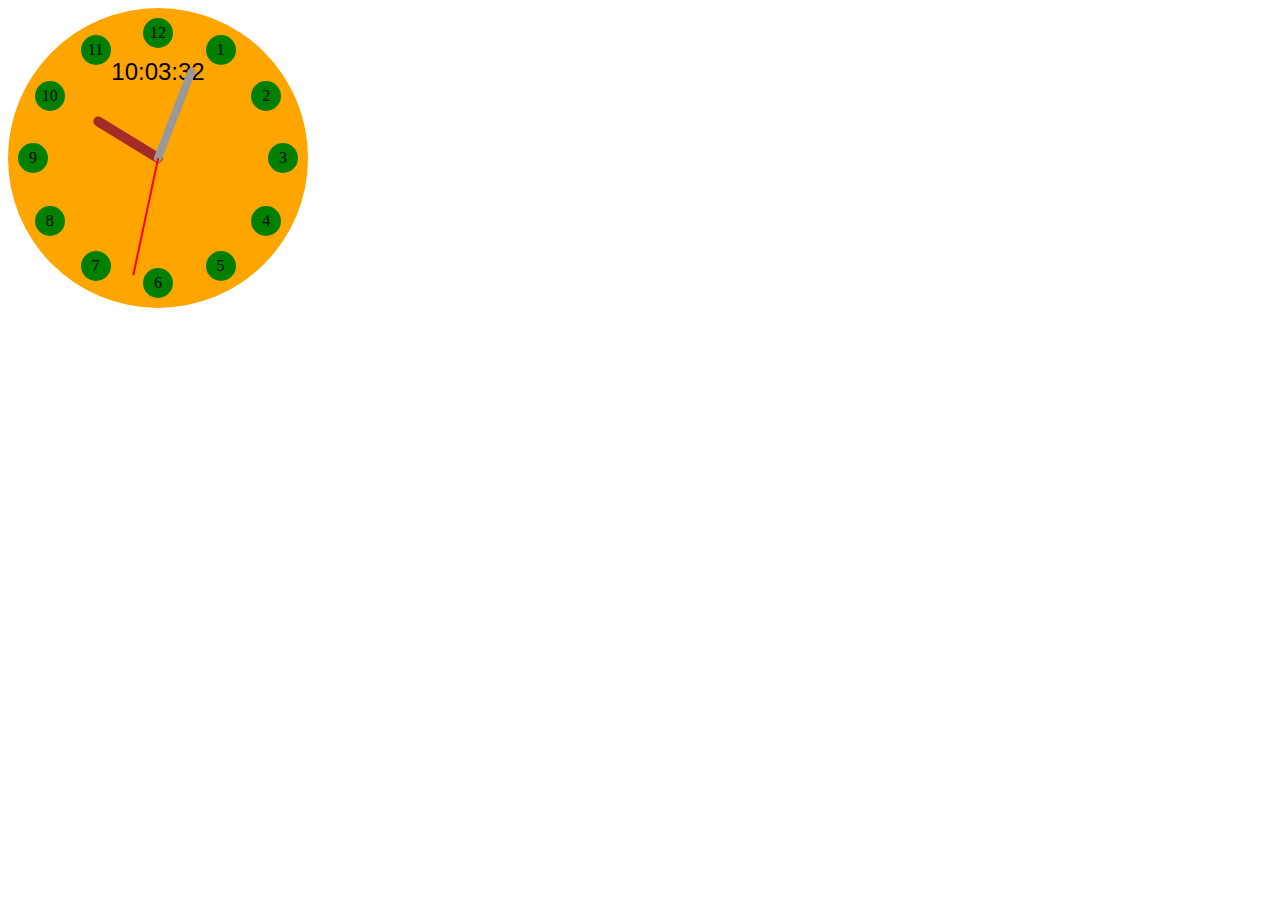
<file: CLOCK_DOM/index.html>
<!DOCTYPE html>
<html>

  <head>
    <meta charset="utf-8" />
    <title>CLOCK_DOM</title>
    <link rel="stylesheet" href="style.css">
  </head>

  <body>
      <div id="clockface">
        <div id='clock'>
        </div>
        <div id="hourhand">
        </div>
        <div id="minutehand">
        </div>
        <div id="secondhand">
        </div>
      </div>
      <script type="text/javascript" src="script.js"></script>
  </body>
</html>
</file>
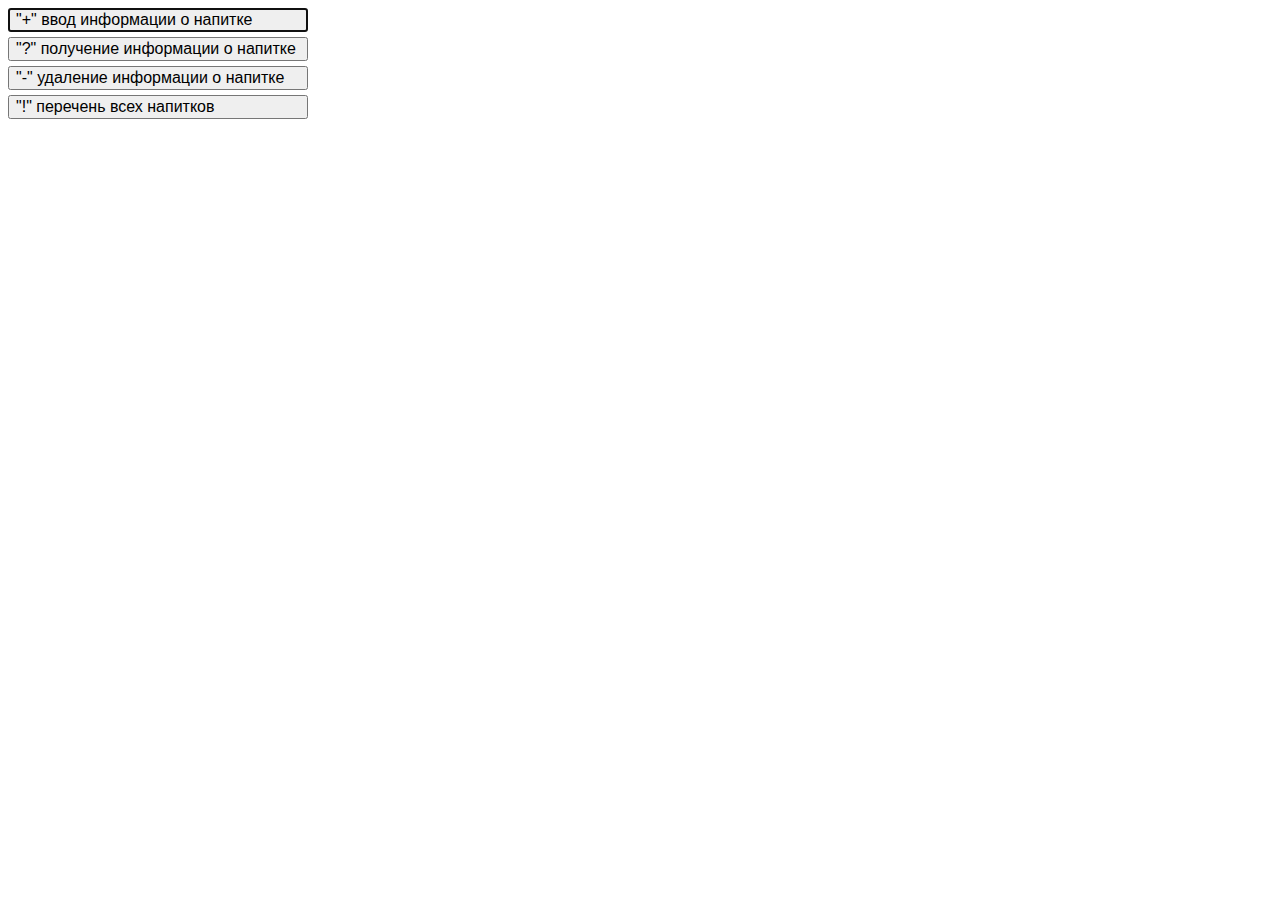
<file: drink/index.html>
<!DOCTYPE html>
<html>

  <head>
    <meta charset="utf-8" />
    <title>drink</title>
    <script type="text/javascript" src="HashStorage.js"></script>
    <link rel="stylesheet" href="style.css">
  </head>

  <body>
    <div id='buttons'>
      <input type='button' value='"+" ввод информации о напитке' onclick='newDrink()' autofocus >
      <input type='button' value='"?" получение информации о напитке' onclick='getDrinkInfoByName()'>
      <input type='button' value='"-" удаление информации о напитке' onclick='deleteDrink()'>
      <input type='button' value='"!" перечень всех напитков' onclick='getAllDrinksName()'>
    </div>
  </body>
</html>
</file>
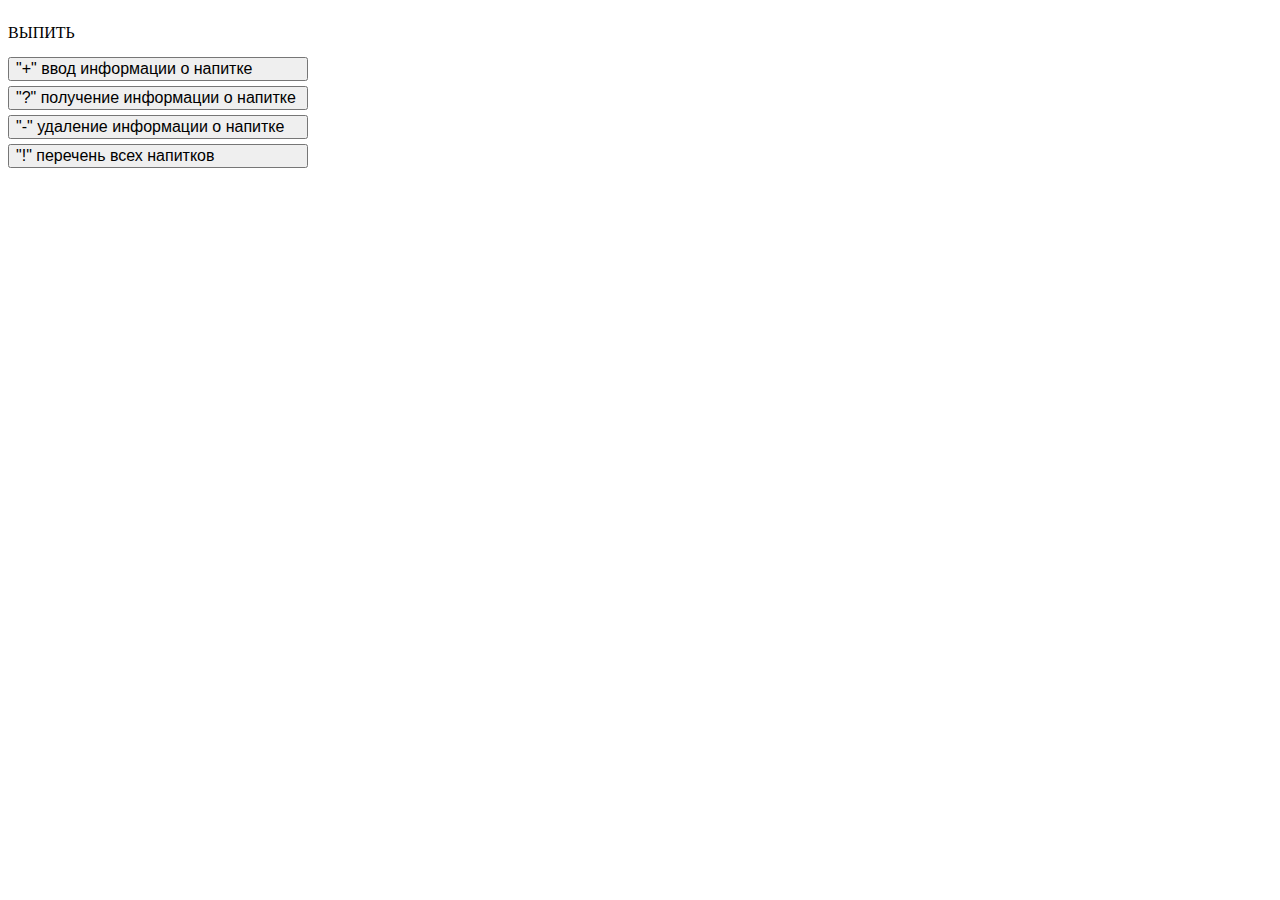
<file: drink_ajax/index.html>
<!DOCTYPE html>
<html>

<head>
  <meta charset="utf-8" />
  <title>drink</title>
  <script src="http://fe.it-academy.by/JQ/jquery.js"></script>
  <script type="text/javascript" src="AjaxStorage.js"></script>
  <script type="text/javascript" src="script.js"></script>
  <link rel="stylesheet" href="style.css">
</head>

<body>
  <div id="container">
    <div class='buttons'>
      <p>ВЫПИТЬ</p>
      <input type='button' value='"+" ввод информации о напитке' onclick='newDrink()'>
      <input type='button' value='"?" получение информации о напитке' onclick='getDrinkInfoByName()'>
      <input type='button' value='"-" удаление информации о напитке' onclick='deleteDrink()'>
      <input type='button' value='"!" перечень всех напитков' onclick='getAllDrinksName()'>
    </div>
    <!--<div class='buttons'>
      <p>ЗАКУСИТЬ</p>
      <input type='button' value='"+" ввод информации о блюде' onclick='newDish()'>
      <input type='button' value='"?" получение информации о блюде' onclick='getDishInfoByName()'>
      <input type='button' value='"-" удаление информации о блюде' onclick='deleteDish()'>
      <input type='button' value='"!" перечень всех блюд' onclick='getAllDishesName()'>
    </div>-->
  </div>
</body>
</html>
</file>
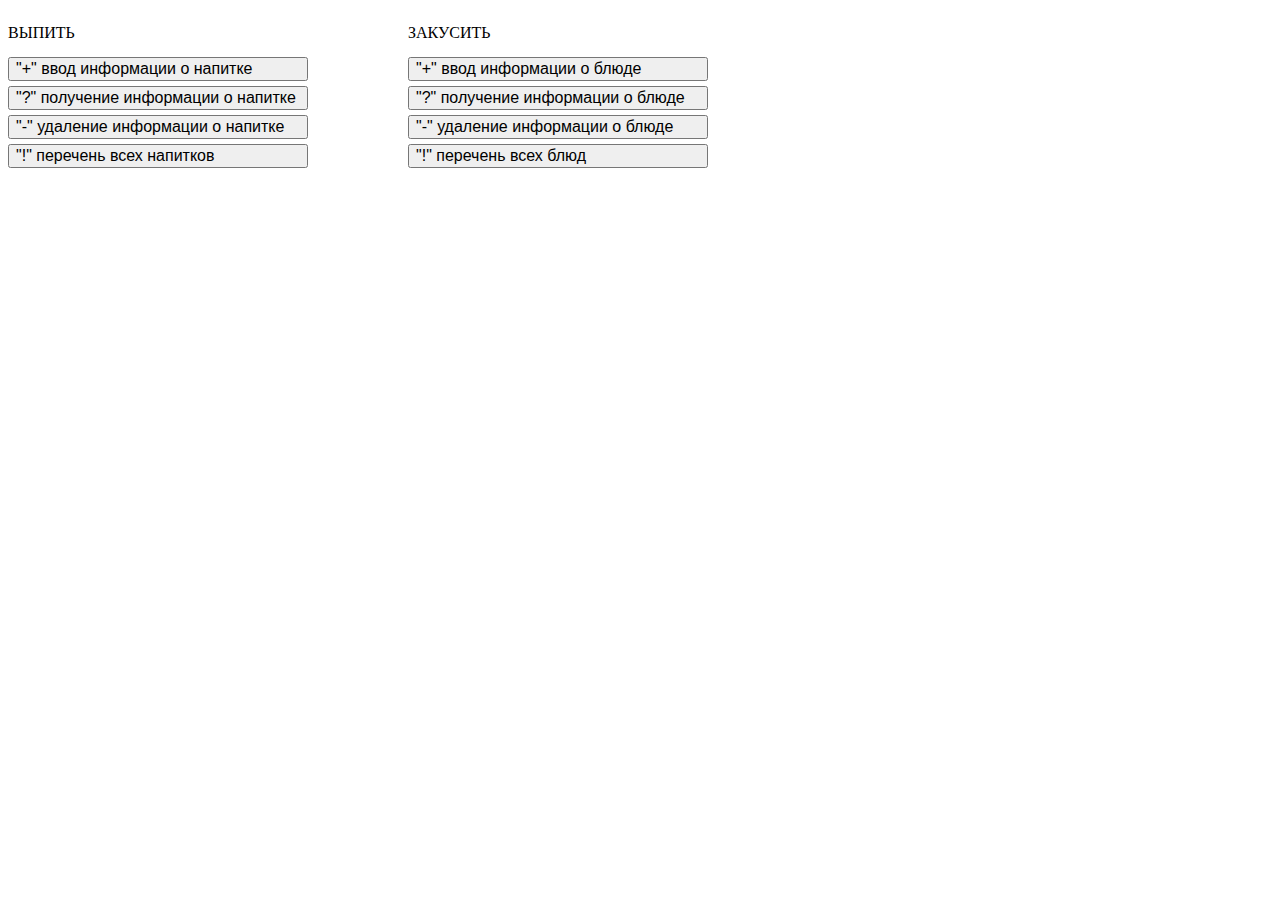
<file: drink_localStorage/index.html>
<!DOCTYPE html>
<html>

<head>
  <meta charset="utf-8" />
  <title>drink</title>
  <script type="text/javascript" src="HashStorage.js"></script>
  <link rel="stylesheet" href="style.css">
</head>

<body>
  <div id="container">
    <div class='buttons'>
      <p>ВЫПИТЬ</p>
      <input type='button' value='"+" ввод информации о напитке' onclick='newDrink()'>
      <input type='button' value='"?" получение информации о напитке' onclick='getDrinkInfoByName()'>
      <input type='button' value='"-" удаление информации о напитке' onclick='deleteDrink()'>
      <input type='button' value='"!" перечень всех напитков' onclick='getAllDrinksName()'>
    </div>
    <div class='buttons'>
      <p>ЗАКУСИТЬ</p>
      <input type='button' value='"+" ввод информации о блюде' onclick='newDish()'>
      <input type='button' value='"?" получение информации о блюде' onclick='getDishInfoByName()'>
      <input type='button' value='"-" удаление информации о блюде' onclick='deleteDish()'>
      <input type='button' value='"!" перечень всех блюд' onclick='getAllDishesName()'>
    </div>
  </div>
</body>
</html>
</file>
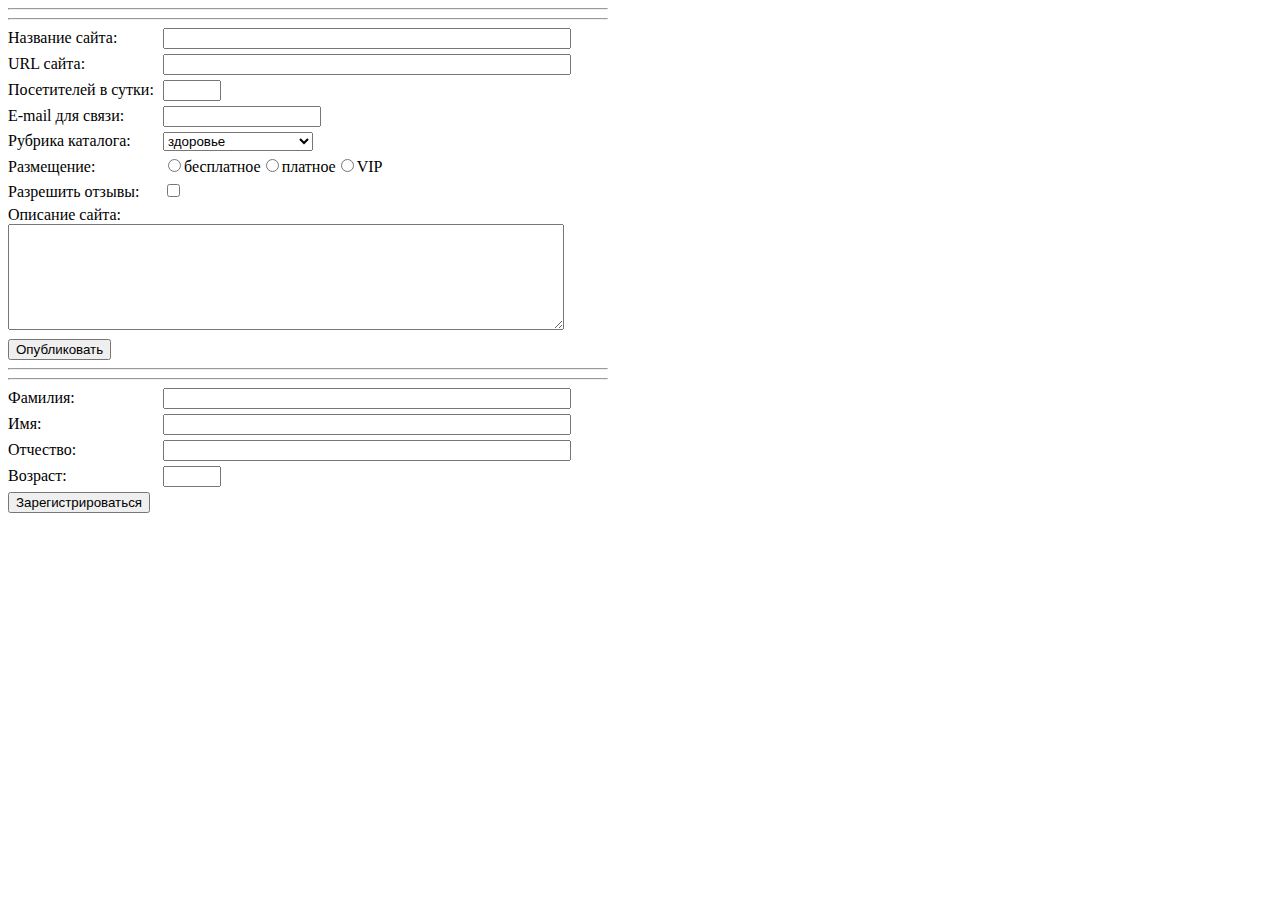
<file: DYN_FORM/index.html>
<!DOCTYPE html>
<html>

  <head>
    <meta charset="utf-8" />
    <title>DYN_FORM</title>
    <link rel="stylesheet" href="style.css">
  </head>

  <body>
      <script type="text/javascript" src="script.js"></script>
  </body>
</html>
</file>
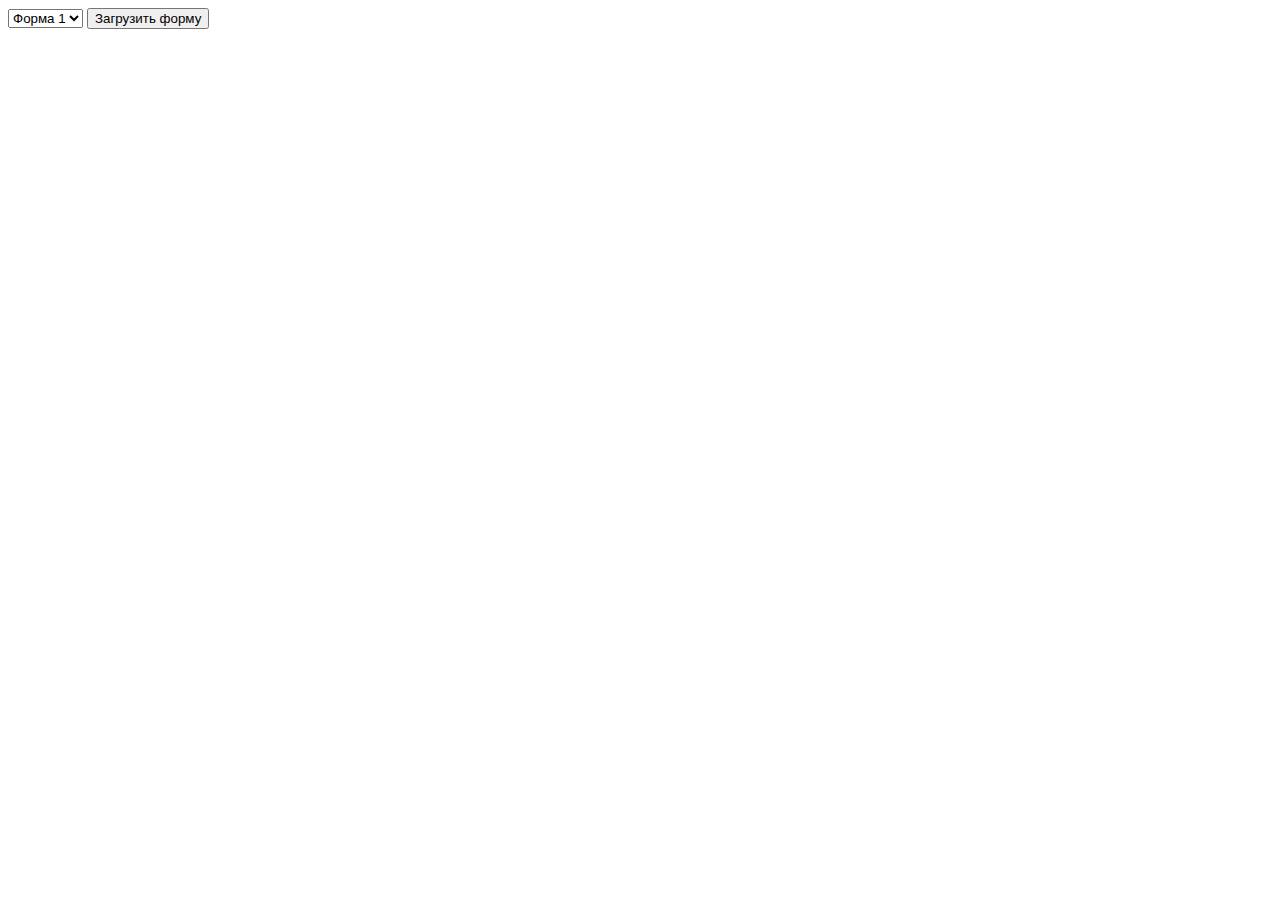
<file: DYN_FORM_AJAX/index.html>
<!DOCTYPE html>
<html>

  <head>
    <meta charset="utf-8" />
    <title>DYN_FORM</title>
    <link rel="stylesheet" href="style.css">
    <script src='http://fe.it-academy.by/JQ/jquery.js'></script>
  </head>

  <body>
      <select name='formSel' id="formSel">
          <option value=1 selected>Форма 1</option>
          <option value=2 >Форма 2</option>
        </select>
    <input type="button" value='Загрузить форму' onclick="loadForm()">
    <script type="text/javascript" src="script.js"></script>
  </body>
</html>
</file>
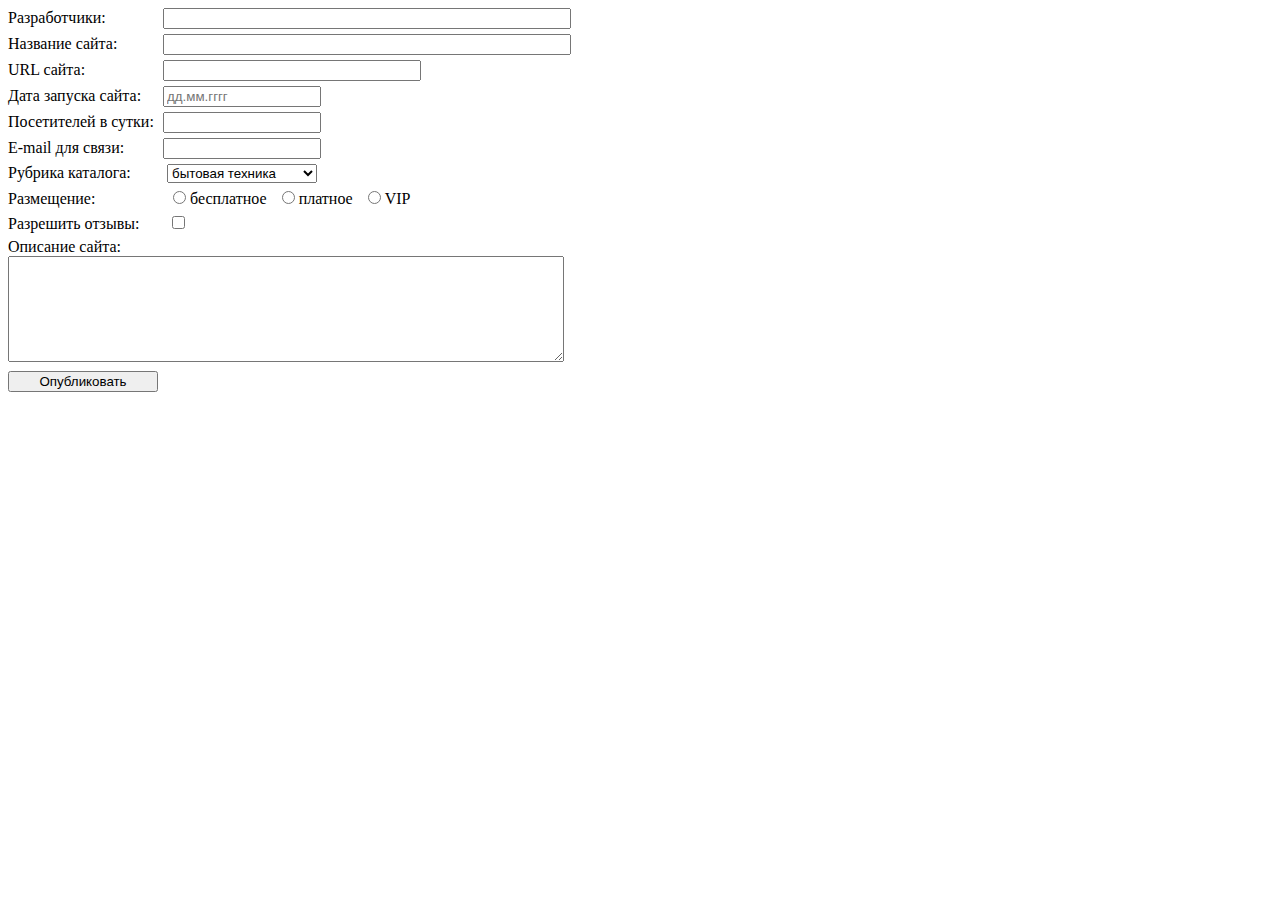
<file: VALID_FORM/index.html>
<!DOCTYPE html>
<html>

<head>
  <meta charset="utf-8" />
  <title>DYN_FORM</title>

  <link rel="stylesheet" href="style.css">
</head>

<body>
  <form action="http://fe.it-academy.by/TestForm.php" method="POST" target="_blank">
    <div>
      <span>Разработчики:</span><input type='text' name='author' id="author" class="longtext"><span id="author_error" />
    </div>
    <div>
      <span>Название сайта:</span><input type='text' name='title' id="title" class="longtext"><span id="title_error" />
    </div>
    <div>
      <span>URL сайта:</span><input type='text' name='url' id="url" class="middletext"><span id="url_error" />
    </div>
    <div>
      <span>Дата запуска сайта:</span><input type='text' name='startdate' id="startdate" class="shorttext"
        placeholder="дд.мм.гггг"><span id="startdate_error" />
    </div>
    <div>
      <span>Посетителей в сутки:</span><input type='text' name='persons' id="persons" class="shorttext"><span
        id="persons_error" />
    </div>
    <div>
      <span>E-mail для связи:</span><input type='text' name='email' id='email' class="shorttext"><span
        id="email_error" />
    </div>
    <div>
      <span>Рубрика каталога:</span>
      <select name='rubric' id="rubric">
        <option value=1>здоровье</option>
        <option value=2>домашний уют</option>
        <option value=3 selected>бытовая техника</option>
      </select><span id="rubric_error" />
    </div>
    <div>
      <span>Размещение:</span>
      <input type='radio' name='public' value=1 Id="public_1"><span class='SRadio8a'>бесплатное</span>
      <input type='radio' name='public' value=2><span class='SRadio8a'>платное</span>
      <input type='radio' name='public' value=3><span class='SRadio8a'>VIP</span><span id="public_error" />
    </div>
    <div>
      <span>Разрешить отзывы:</span>
      <input type='checkbox' name='comments' id="comments"><span id="comments_error" />
    </div>
    <div>
      <span>Описание сайта:</span><br />
      <textarea name='article' id="article"></textarea>
      <span id="article_error" />
    </div>
    <div>
      <input type='submit' value='Опубликовать' onclick="checkAll()">
    </div>
  </form>
</body>
<script src="script.js"></script>

</html>
</file>
<file: CLOCK_DOM/style.css>
body {
  width: 300px;
}

/*#clockface {
  background-color: orange;
  border-radius: 50%;
  width: 300px;
  height: 300px;
  position: relative;
}*/

#clock {/*часы цифровые*/
  position: absolute;
  text-align: center;
  font-size: 1.5em;
  font-family: Arial, Helvetica, sans-serif;
  width: 100px;
  top: 50px;
  left: 100px;
}

#hourhand {
  position: absolute;
  background-color: brown;
  border-radius: 5px;
  width: 10px;
  height: 80px;
  top: 75px;
  left: 145px;
  transform-origin: 50% 75px;
  }

#minutehand {
  position: absolute;
  background-color: #999999;
  border-radius: 4px;
  width: 8px;
  height: 100px;
  top: 54px;
  left: 146px;
  transform-origin: 50% 96px;
}

#secondhand {
  position: absolute;
  background-color: red;
  border-radius: 1px;
  width: 2px;
  height: 120px;
  top: 32px;
  left: 149px;
  transform-origin: 50% 119px;
}
</file>
<file: drink/style.css>
#buttons input {
    font-size: 1em;
    display: block;
    margin-bottom: 5px;
    width: 300px;
    text-align: left;
  };
</file>
<file: drink_ajax/style.css>
#container{
  width: 800px;
  display: flex;
}

.buttons {
  /*display: inline;*/
  width: 50%;
}

.buttons p {
  margin-bottom: 15px;
}

.buttons input {
    font-size: 1em;
    display: block;
    margin-bottom: 5px;
    width: 300px;
    text-align: left;
  };
</file>
<file: drink_localStorage/style.css>
#container{
  width: 800px;
  display: flex;
}

.buttons {
  /*display: inline;*/
  width: 50%;
}

.buttons p {
  margin-bottom: 15px;
}

.buttons input {
    font-size: 1em;
    display: block;
    margin-bottom: 5px;
    width: 300px;
    text-align: left;
  };
</file>
<file: DYN_FORM/style.css>
body {
  width: 600px;
}

div {
  margin: 5px 0px;
}

.longtext input {
  width: 400px;
}

.shorttext input, .combo select {
  width: 150px;
}

.number input {
  width: 50px;
}

textarea {
  width: 550px;
  height:100px;
}

div span {
  display: inline-block;
  width: 150px;
  margin-right: 5px;
}
</file>
<file: DYN_FORM_AJAX/style.css>
body {
  width: 600px;
}

div {
  margin: 5px 0px;
}

.longtext input {
  width: 400px;
}

.shorttext input, .combo select {
  width: 150px;
}

.number input {
  width: 50px;
}

textarea {
  width: 550px;
  height:100px;
}

div span {
  display: inline-block;
  width: 150px;
  margin-right: 5px;
}
</file>
<file: VALID_FORM/style.css>
body {
  width: auto; /*800px*/
}

div {
  margin: 5px 0px;
}

input, select {
  width: 150px;
}

input[type="radio"]{
  width: 15px;
}
span.SRadio8a{
  width: auto;
}

textarea {
  width: 550px;
  height:100px;
}

div span {
  display: inline-block;
  width: 150px;
  margin-right: 5px;
}

.longtext {
  width: 400px;
}

.middletext{
  width: 250px;
}

.shorttext {
  width: 150px;
}

#comments{
  width: 15px;
}

span[id$="_error"] {
  width: auto;
  color: red;
  margin-left: 10px;
}
</file>
